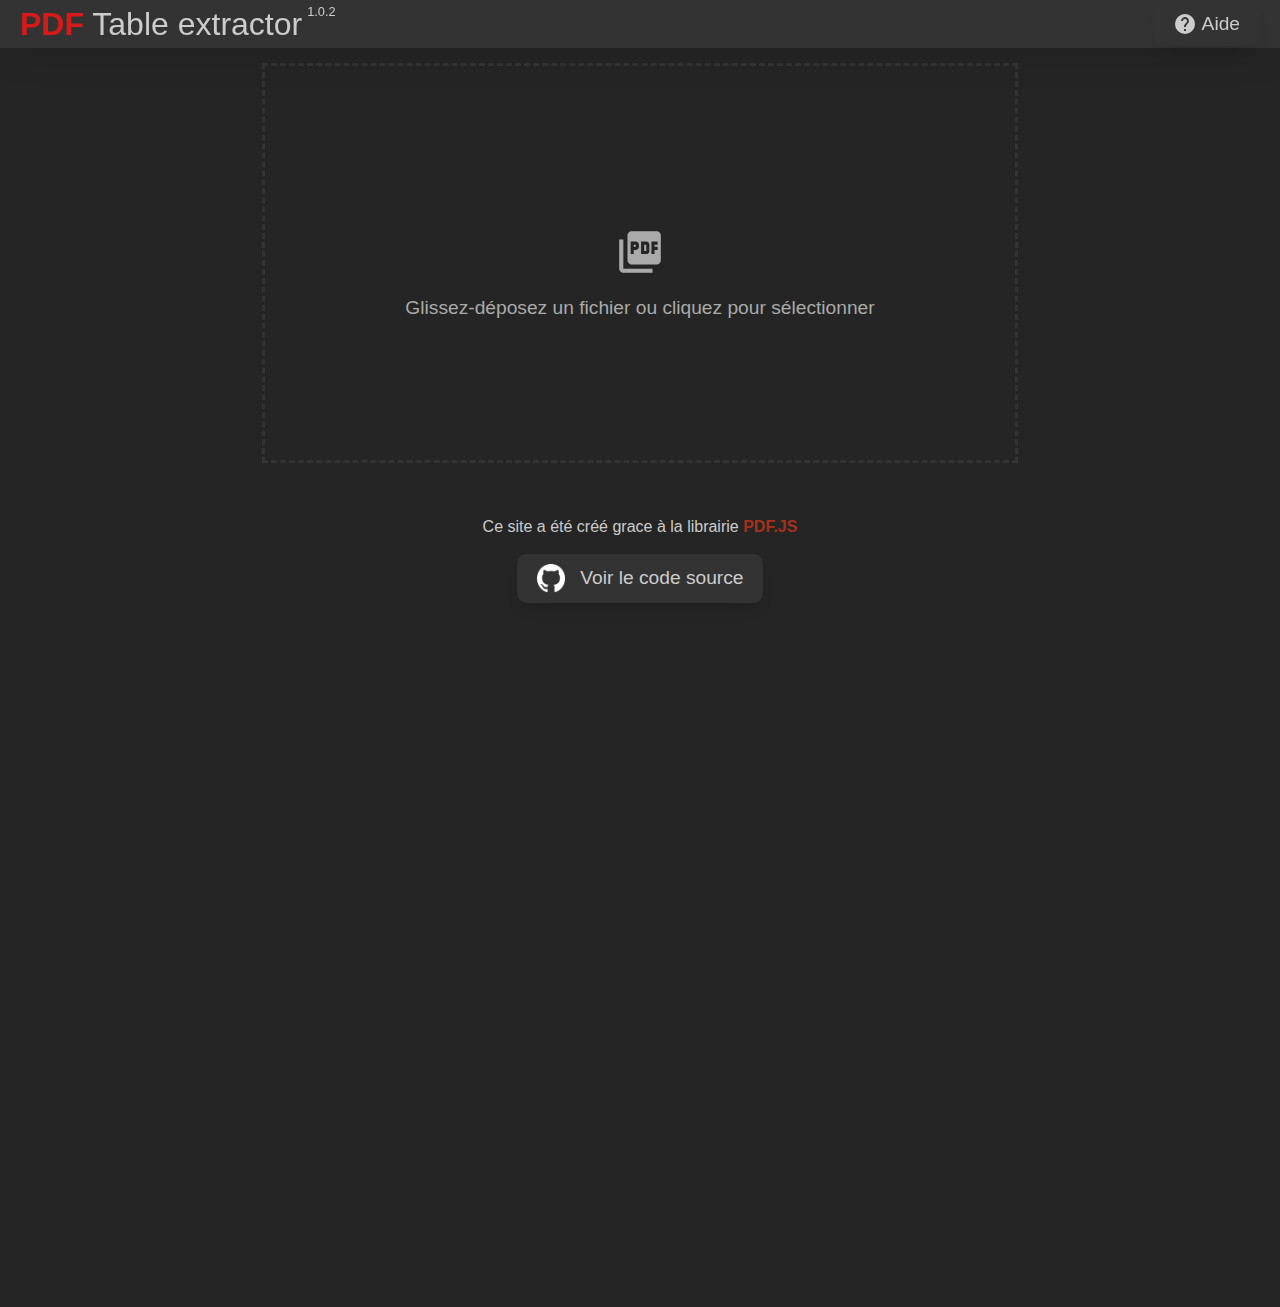
<file: index.html>
<!DOCTYPE html>

<html>

<head>
    <link href="CSS/index.css" rel="stylesheet">
    <link href="CSS/file-selector.css" rel="stylesheet">
    <link href="CSS/results.css" rel="stylesheet">
    <link href="CSS/popup.css" rel="stylesheet">
    <link href="CSS/multi-selection.css" rel="stylesheet">
    <link rel="stylesheet" href="https://fonts.googleapis.com/icon?family=Material+Icons">
    <meta charset="UTF-8">
    <meta name="viewport" content="width=device-width, initial-scale=1">
    <title>Outils PDF | Extraire un tableau</title>
</head>

<body class="no-overflow">
    <nav>
        <a class="title" href="index.html"><span>PDF</span> Table extractor </a>
        <p class="version">1.0.2</p>
        <div class="flex-grow"></div>
        <a class="btn" href="help.html" target="_blank" rel="noopener noreferrer">
            <span class="material-icons">help</span>
            Aide
        </a>
    </nav>

    <div class="table-extractor">
        <div id="fileSelector">
            <!--File selector-->
            <input type="file" id="file" class="file-input big" accept=".pdf" onchange="OnGetDoc(this.files[0])">
            <label for="file" ondrop="OnDragDoc(event)" ondragover="event.preventDefault();">
                <span class="material-icons">picture_as_pdf</span>
                <p>Glissez-déposez un fichier ou cliquez pour sélectionner</p>
            </label>

            <!--Deleted when drag file-->
            <div id="site-info">
                Ce site a été créé grace à la librairie <a class="link" href="https://mozilla.github.io/pdf.js/" target="_blank" rel="noopener noreferrer">PDF.JS</a> 
                <br/>
                <br/>
                <a class="btn" href="https://github.com/Sergueille/PDF-Tools" target="_blank" rel="noopener noreferrer">
                    <img src="Images/GitHub.png" alt="GitHub">
                    Voir le code source
                </a>
            </div>

            <!--Page buttons-->
            <div id="page-selector" class="no-display">
                <button onclick="PreviousPage()" class="circlebtn">
                    <span class="material-icons">arrow_back</span>
                    <div class="tooltip">Page précédente</div>
                </button>
                <span id="page-id">
                    1
                </span>
                <button onclick="NextPage()" class="circlebtn">
                    <span class="material-icons">arrow_forward</span>
                    <div class="tooltip">Page suivante</div>
                </button>
                <button onclick="OpenPDF()" class="circlebtn">
                    <span class="material-icons">open_in_new</span>
                    <div class="tooltip">Ouvrir le PDF</div>
                </button>
                <button onclick="OpenMultiSelection()" class="circlebtn">
                    <span class="material-icons">library_add</span>
                    <div class="tooltip">Sélectionner plusieurs pages</div>
                </button>
            </div>

            <!--Multiple page buttons-->
            <div id="page-selector-multiple" class="no-display">
                <span id="multiple-page-id">
                    X pages sélectionnées
                </span>
                <button onclick="SelectFirst()" class="circlebtn">
                    <span class="material-icons">clear</span>
                    <div class="tooltip">Annuler la sélection</div>
                </button>
                <button onclick="OpenPDF()" class="circlebtn">
                    <span class="material-icons">open_in_new</span>
                    <div class="tooltip">Ouvrir le PDF</div>
                </button>
                <button onclick="OpenMultiSelection()" class="circlebtn">
                    <span class="material-icons">library_add</span>
                    <div class="tooltip">Sélectionner plusieurs pages</div>
                </button>
            </div>

            <!--Preview canvas-->
            <div id="preview-canvas-parent">
                <canvas id="preview-canvas">

                </canvas>
            </div>
        </div>


        <div id="results">
            <div id="table-view">
                <!--Grid for the results-->
                <div id="res-grid">
                    <div id="res-grid-help">
                        <h2>Pour commencer à extraire les valeurs:</h2>
                        <ul>
                            <li>Sélectionnez la ou les pages correspondantes sur votre gauche</li>
                            <li>En haut à droite, entrez le nom de la colonne désirée (le même que sur le document)</li>
                            <li>Si vous avez un problème avec les valeurs, essayez de modifier les paramètres sur votre
                                droite, et consultez la
                                <a href="help.html#no-values" target="_blank" rel="noopener noreferrer"
                                    class="link">Page d'aide</a>
                            </li>
                        </ul>
                    </div>
                    <!--Results added with javascript-->
                </div>

                <div id="res-settings">
                    <div class="flex-row">
                        <!--Add column input-->
                        <input type="text" class="textinput" id="new-col-input" placeholder="Nouvelle colonne...">
                        <button onclick="AddColumn()" class="circlebtn">
                            <span class="material-icons">add</span>
                        </button>
                    </div>

                    <div id="res-settings-inner">
                        <p class="settings-title">
                            Paramètres de la colone
                        </p>

                        <select id="setting-select" class="select" onchange="SelectColumn()">
                        </select>

                        <label>
                            Décalage horisontal maximum des valeurs
                            <a class="helpbtn" href="help.html#decalX" target="_blank" rel="noopener noreferrer">
                                <span class="material-icons">help</span>
                            </a>
                        </label>
                        <input id="max-x-diff" type="number" class="textinput" value="15" oninput="ApplySettings()">

                        <div>
                            <input id="reference-column" type="checkbox" class="checkbox" onchange="ApplySettings()">
                            <label for="reference-column">
                                Utiliser comme colonne de référence (pour aligner les valeurs des autres)
                                <a class="helpbtn" href="help.html#reference-column" target="_blank"
                                    rel="noopener noreferrer">
                                    <span class="material-icons">help</span>
                                </a>
                            </label>
                        </div>

                        <div>
                            <input id="align-values" type="checkbox" class="checkbox" onchange="ApplySettings()">
                            <label for="align-values">
                                Aligner mes valeurs avec la colonne de référence
                                <a class="helpbtn" href="help.html#align-with-ref" target="_blank"
                                    rel="noopener noreferrer">
                                    <span class="material-icons">help</span>
                                </a>
                            </label>
                        </div>

                        <div>
                            <input id="truncate-check" type="checkbox" class="checkbox" onchange="ApplySettings()">
                            <label for="truncate-check">
                                Arrêter le tableau a la fin de cette colonne
                                <a class="helpbtn" href="help.html#truncate" target="_blank" rel="noopener noreferrer">
                                    <span class="material-icons">help</span>
                                </a>
                            </label>
                        </div>

                        <button onclick="DeleteColumn(settingsDropdown.value)">
                            <span class="material-icons">delete</span>
                            Supprimer la colonne
                        </button>


                        <label>
                            Ajouter une regex pour filtrer les élements de texte:
                            <a class="helpbtn" href="help.html#regex" target="_blank" rel="noopener noreferrer">
                                <span class="material-icons">help</span>
                            </a>
                        </label>
                        <input id="regex" type="text" class="textinput" oninput="RefreshAll()">
                    </div>

                    <div class="flex-grow"></div>

                    <div class="tip">
                        <span class="material-icons">lightbulb</span>
                        <strong>Astuce:</strong><br />
                        <span id="tip-text">
                            Chargement de l'astuce du jour...
                            Ou alors le code marche plus.
                        </span>
                    </div>
                </div>
            </div>

            <!--Download menu-->
            <div id="download">
                <input type="text" class="textinput" id="file-name" placeholder="Nom du fichier">
                <select id="export-select" class="textinput" onchange="CheckHelp()">
                    <option value=".xml">.xml</option>
                    <option value=".html">.html</option>
                    <option value=".csv">.csv</option>
                    <option value=".ssv">.ssv</option>
                    <option value=".tsv">.tsv</option>
                    <option value="help">Je choisis quoi?</option>
                </select>
                <button class="colorbtn" onclick="GetFile()">
                    <span class="material-icons">file_upload</span>
                    Exporter
                </button>
            </div>
        </div>
    </div>

    <div id="popup-bg" class="transparent" onclick="ClosePopup()"></div>

    <div class="popup transparent" id="multi-select">
        <h2>Sélectionner plusieurs pages</h2>
        <div class="flex-row">
            <button class="colorbtn" onclick="ConfirmSelection()">
                <span class="material-icons">done</span>
                Sélectionner
            </button>
            <button class="circlebtn" onclick="SelectAll()">
                <span class="material-icons">done_all</span>
                <div class="tooltip">Tout sélectionner</div>
            </button>
            <button class="circlebtn" onclick="ClosePopup()">
                <span class="material-icons">clear</span>
                <div class="tooltip">Annuler</div>
            </button>
        </div>
        <div id="pages-view">
        </div>
    </div>
</body>

<script src="PdfJS/build/pdf.js"></script>
<script src="Scripts/PDFLoader.js"></script>
<script src="Scripts/TableExtractor.js"></script>
<script src="Scripts/PopupHandler.js"></script>
<script src="Scripts/PageSelection.js"></script>
<script src="Scripts/Exportation.js"></script>
<script src="Scripts/tips.js"></script>

</html>
</file>
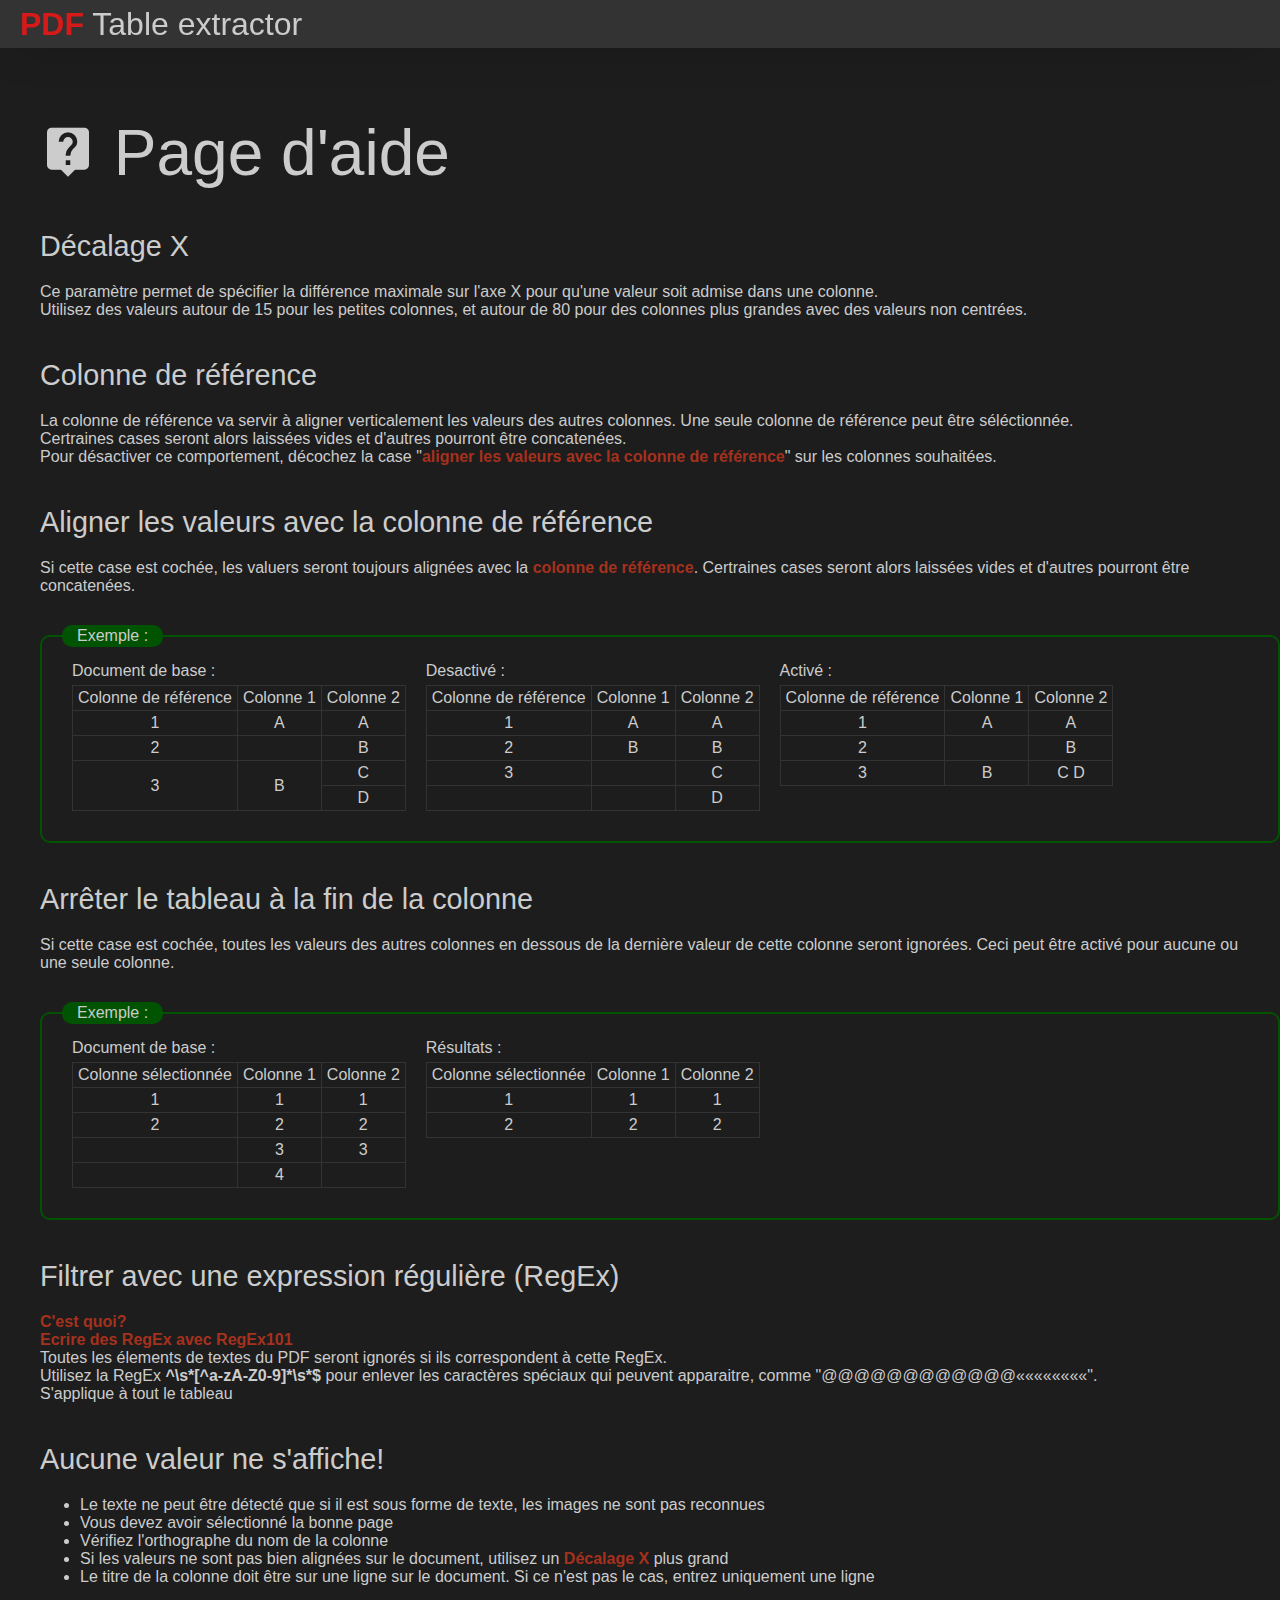
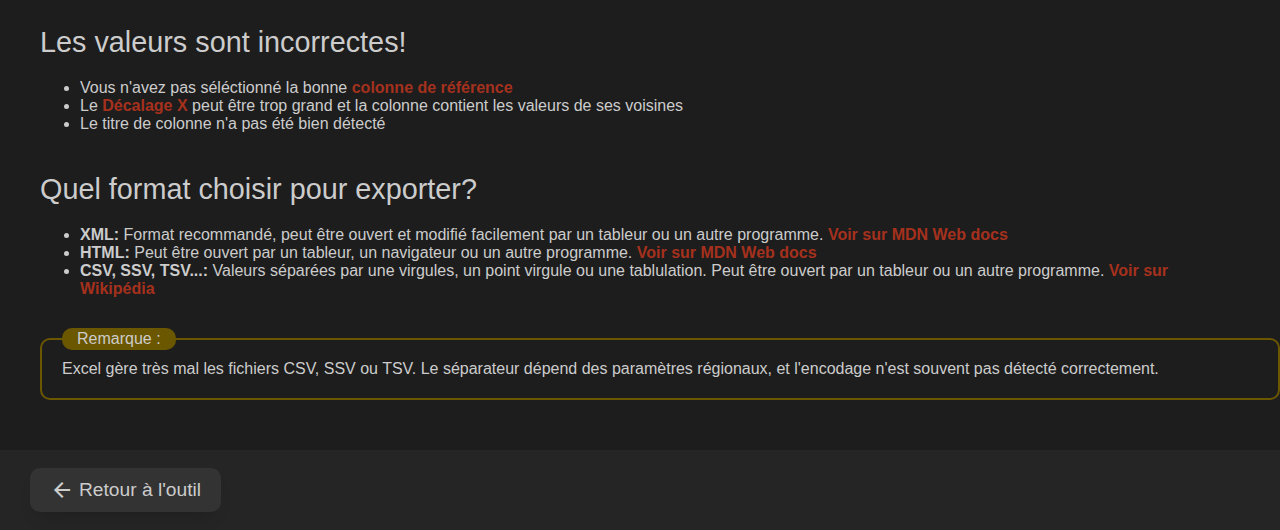
<file: help.html>
<!DOCTYPE html>

<html>

<head>
    <link href="CSS/index.css" rel="stylesheet">
    <link rel="stylesheet" href="https://fonts.googleapis.com/icon?family=Material+Icons">
    <meta charset="UTF-8">
    <meta name="viewport" content="width=device-width, initial-scale=1">
    <title>Outils PDF | Aide</title>
</head>

<body>
    <nav>
        <a class="title" href="index.html"><span>PDF</span> Table extractor </a>
        <div class="flex-grow"></div>
    </nav>

    <div class="page">
        <h1>
            <span class="material-icons">
                live_help
            </span>
            Page d'aide
        </h1>

        <h2 id="decalX">
            Décalage X
        </h2>
        <p>
            Ce paramètre permet de spécifier la différence maximale sur l'axe X pour qu'une valeur soit admise dans une colonne.<br/>
            Utilisez des valeurs autour de 15 pour les petites colonnes, et autour de 80 pour des colonnes plus grandes avec des valeurs non centrées.
        </p>

        <h2 id="reference-column">
            Colonne de référence
        </h2>
        <p>
            La colonne de référence va servir à aligner verticalement les valeurs des autres colonnes.
            Une seule colonne de référence peut être séléctionnée.<br/>
            Certraines cases seront alors laissées vides et d'autres pourront être concatenées.<br/>
            Pour désactiver ce comportement, décochez la case "<a class="link" href="#align-with-ref">aligner les valeurs avec la colonne de référence</a>" 
            sur les colonnes souhaitées.
        </p>

        <h2 id="align-with-ref">
            Aligner les valeurs avec la colonne de référence
        </h2>
        <p>
            Si cette case est cochée, les valuers seront toujours alignées avec la <a class="link" href="#reference-column">colonne de référence</a>.
            Certraines cases seront alors laissées vides et d'autres pourront être concatenées.
        </p>

        <div class="help-frame example">
            <div>
                <span>Document de base :</span>
                <table>
                    <tr>
                        <td>Colonne de référence</td>
                        <td>Colonne 1</td>
                        <td>Colonne 2</td>
                    </tr>
                    <tr>
                        <td>1</td>
                        <td>A</td>
                        <td>A</td>
                    </tr>
                    <tr>
                        <td>2</td>
                        <td></td>
                        <td>B</td>
                    </tr>
                    <tr>
                        <td rowspan="2">3</td>
                        <td rowspan="2">B</td>
                        <td>C</td>
                    </tr>
                    <tr>
                        <td>D</td>
                    </tr>
                </table>
            </div>
            <div>
                <span>Desactivé :</span>
                <table>
                    <tr>
                        <td>Colonne de référence</td>
                        <td>Colonne 1</td>
                        <td>Colonne 2</td>
                    </tr>
                    <tr>
                        <td>1</td>
                        <td>A</td>
                        <td>A</td>
                    </tr>
                    <tr>
                        <td>2</td>
                        <td>B</td>
                        <td>B</td>
                    </tr>
                    <tr>
                        <td>3</td>
                        <td></td>
                        <td>C</td>
                    </tr>
                    <tr>
                        <td></td>
                        <td></td>
                        <td>D</td>
                    </tr>
                </table>
            </div>
            <div>
                <span>Activé :</span>
                <table>
                    <tr>
                        <td>Colonne de référence</td>
                        <td>Colonne 1</td>
                        <td>Colonne 2</td>
                    </tr>
                    <tr>
                        <td>1</td>
                        <td>A</td>
                        <td>A</td>
                    </tr>
                    <tr>
                        <td>2</td>
                        <td></td>
                        <td>B</td>
                    </tr>
                    <tr>
                        <td>3</td>
                        <td>B</td>
                        <td>C D</td>
                    </tr>
                </table>
            </div>
        </div>

        <h2 id="truncate">
            Arrêter le tableau à la fin de la colonne
        </h2>
        <p>
            Si cette case est cochée, toutes les valeurs des autres colonnes en dessous de la dernière valeur de cette colonne seront ignorées.
            Ceci peut être activé pour aucune ou une seule colonne.
        </p>

        <div class="help-frame example">
            <div>
                <span>Document de base :</span>
                <table>
                    <tr>
                        <td>Colonne sélectionnée</td>
                        <td>Colonne 1</td>
                        <td>Colonne 2</td>
                    </tr>
                    <tr>
                        <td>1</td>
                        <td>1</td>
                        <td>1</td>
                    </tr>
                    <tr>
                        <td>2</td>
                        <td>2</td>
                        <td>2</td>
                    </tr>
                    <tr>
                        <td></td>
                        <td>3</td>
                        <td>3</td>
                    </tr>
                    <tr>
                        <td></td>
                        <td>4</td>
                        <td></td>
                    </tr>
                </table>
            </div>
            <div>
                <span>Résultats :</span>
                <table>
                    <tr>
                        <td>Colonne sélectionnée</td>
                        <td>Colonne 1</td>
                        <td>Colonne 2</td>
                    </tr>
                    <tr>
                        <td>1</td>
                        <td>1</td>
                        <td>1</td>
                    </tr>
                    <tr>
                        <td>2</td>
                        <td>2</td>
                        <td>2</td>
                    </tr> 
                </table>
            </div>
        </div>

        <h2 id="regex">
            Filtrer avec une expression régulière (RegEx)
        </h2>
        <p>
            <a class="link" href="https://fr.wikipedia.org/wiki/Expression_r%C3%A9guli%C3%A8re" target="_blank" rel="noopener noreferrer">C'est quoi?</a><br/>
            <a class="link" href="https://regex101.com/" target="_blank" rel="noopener noreferrer">Ecrire des RegEx avec RegEx101</a>
            <br/>
            Toutes les élements de textes du PDF seront ignorés si ils correspondent à cette RegEx.<br/>
            Utilisez la RegEx <strong>^\s*[^a-zA-Z0-9]*\s*$</strong> pour enlever les caractères spéciaux qui peuvent apparaitre, comme "@@@@@@@@@@@@««««««««".<br/>
            S'applique à tout le tableau
        </p>

        <h2 id="no-values">
            Aucune valeur ne s'affiche!
        </h2>
        <ul>
            <li>Le texte ne peut être détecté que si il est sous forme de texte, les images ne sont pas reconnues</li>
            <li>Vous devez avoir sélectionné la bonne page</li>
            <li>Vérifiez l'orthographe du nom de la colonne</li>
            <li>Si les valeurs ne sont pas bien alignées sur le document, utilisez un <a class="link" href="#decalX">Décalage X</a> plus grand</li>
            <li>Le titre de la colonne doit être sur une ligne sur le document. Si ce n'est pas le cas, entrez uniquement une ligne</li>
        </ul>

        <h2 id="wrong-values">
            Les valeurs sont incorrectes!
        </h2>
        <ul>
            <li>Vous n'avez pas séléctionné la bonne <a class="link" href="#reference-column">colonne de référence</a></li>
            <li>Le <a class="link" href="#decalX">Décalage X</a> peut être trop grand et la colonne contient les valeurs de ses voisines</li>
            <li>Le titre de colonne n'a pas été bien détecté</li>
        </ul>

        <h2 id="file-help">
            Quel format choisir pour exporter?
        </h2>
        <ul>
            <li><strong>XML:</strong> Format recommandé, peut être ouvert et modifié facilement par un tableur ou un autre programme. 
                <a class="link" href="https://developer.mozilla.org/fr/docs/Web/XML/XML_introduction" target="_blank" rel="noopener noreferrer">
                    Voir sur MDN Web docs
                </a>
            </li>
            <li><strong>HTML:</strong> Peut être ouvert par un tableur, un navigateur ou un autre programme. 
                <a class="link" href="https://developer.mozilla.org/fr/docs/Web/HTML" target="_blank" rel="noopener noreferrer">
                    Voir sur MDN Web docs
                </a>
            </li>
            <li><strong>CSV, SSV, TSV...:</strong> Valeurs séparées par une virgules, un point virgule ou une tablulation. 
                Peut être ouvert par un tableur ou un autre programme.
                <a class="link" href="https://fr.wikipedia.org/wiki/Comma-separated_values" target="_blank" rel="noopener noreferrer">
                    Voir sur Wikipédia
                </a>
            </li>
        </ul>

        <div class="help-frame warning">
            Excel gère très mal les fichiers CSV, SSV ou TSV. Le séparateur dépend des paramètres régionaux, et l'encodage n'est souvent pas détecté correctement.
        </div>
    </div>

    <footer>
        <a class="btn" href="index.html">
            <span class="material-icons">
                arrow_back
            </span>
            Retour à l'outil
        </a>
    </footer>
</body>

</html>
</file>
<file: CSS/index.css>
* {
    --txt: #ccc;
    --txt-d: #aaa;
    --bg: #1d1d1d;
    --bg-2: #1d1d1d;
    --bg-l: #252525;
    --bg-ll: #333;
    --prim: #d61a1a;
    --prim-d: #a5311d;
    --prim-dd: #580000ce;

    font-family: arial;
    margin: 0;
    box-sizing: border-box;
    transition: 200ms;

    --nav-size: 3rem;
}

*::selection {
    background-color: var(--prim-d);
}

body {
    margin: 0;
    padding: 0;
    color: var(--txt);
    background-color: var(--bg);
    overflow-x: hidden;
}

.no-overflow {
    overflow: hidden;
}

nav {
    position: fixed;
    z-index: 10;

    background-color: var(--bg-ll);
    height: var(--nav-size);
    width: 100%;
    padding: 0 20px;

    display: flex;
    flex-direction: row;
    align-items: center;

    box-shadow: black 0 0 50px -20px;
}

h1 {
    font-weight: 500;
    font-size: 4rem !important;
}

h1 > span {
    font-size: 3.5rem !important;
    vertical-align: baseline;
    position: relative;
    top: 4px;
}

h2 {
    margin-bottom: 0 !important;
    color: var(--txt);
    font-size: 1.8rem !important;
    font-weight: normal;
}

a {
    text-decoration: none;
    color: var(--txt);
}

nav > .title {
    font-size: 2rem;
}

nav > .title > span {
    font-weight: 600;
    color: var(--prim);
}

button {
    color: var(--txt);
    border: none;
}

.btn,
button {
    display: inline-flex;
    padding: 10px 20px;
    background-color: var(--bg-ll);
    border-radius: 10px;
    font-size: 1.2rem;
    transition: 200ms;
    align-items: center;
    justify-content: center;
    box-shadow: rgba(0, 0, 0, 0.233) 0 10px 20px -10px;
    position: relative;
}

.btn:hover,
button:hover,
.helpbtn:hover > span  {
    transform: scale(110%);
}

.colorbtn {
    background-color: var(--prim-d);
}

.circlebtn {
    padding: 0;
    font-size: 1rem;
    min-width: 2.5rem;
    width: 2.5rem;
    height: 2.5rem;
    border-radius: 50%;
}

.btn > img,
button > img {
    height: 1.5em;
    width: auto;
    margin-right: 15px;
}

.btn > span,
button > span {
    margin-right: 5px;
}

.circlebtn > span {
    margin: 0 !important;
}

.helpbtn > span {
    color: var(--txt-d);
    font-size: 1.2em;
}

.textinput {
    color: var(--txt);
    border: none;
    font-size: 1.1rem;
    box-shadow: var(--prim) 0 0 0 0;
    padding: 10px 10px;
    background-color: var(--bg-ll);
    border-radius: 10px;
    transition: 200ms;
}

.textinput:focus {
    outline: none;
    box-shadow: var(--prim) 0 0 0 3px;
}

.select {
    color: var(--txt);
    border: none;
    font-size: 1rem;
    padding: 5px 10px;
    background-color: var(--bg-ll);
    border-radius: 10px;
    transition: 200ms;
}

.link {
    font-weight: 700;
    color: var(--prim-d);
}

.fade {
    overflow: hidden;
    animation: 500ms fade cubic-bezier(0, 0.41, 0.29, 1);
}

.page {
    display: flex;
    flex-direction: column;
    justify-content: center;
    align-items: flex-start;
    padding: 6rem 20px 0 20px;
    max-width: 1500px;
    margin: auto;
}

.page > * {
    margin: 20px;
}

.table-extractor {
    display: grid;

    padding: var(--nav-size) 0 0 0;
    min-height: calc(100vh - var(--nav-size));
}

.version {
    margin: 5px;
    font-size: 0.8rem;
    transform: translate(0, -0.8rem);
}

.transparent {
    opacity: 0 !important;
    pointer-events: none;
}

.no-display {
    display: none !important;
}

.flex-row {
    width: 100%;
    display: flex;
    flex-direction: row;
    align-items: center;
    justify-content: stretch;
}

.flex-row > * {
    margin: 0 5px;
}

.tip {
    box-sizing: border-box;
    width: 100%;
    max-width: 300px;

    margin: 10px 0;
    padding: 20px;

    border: 2px solid var(--prim-d);
    border-radius: 10px;

    color: var(--txt-d)
}

.tip > span {
    vertical-align: middle;
    position: relative;
    bottom: 3px;
}

.flex-grow {
    flex-grow: 5;
}

.help-frame {
    width: 100%;
    display: flex;
    flex-direction: row;
    align-items: flex-start;
    justify-content: stretch;
    position: relative;
    padding: 20px;
    border-radius: 10px;
}

.help-frame.example {
    border: 2px solid rgb(0, 83, 0);
}

.help-frame.example::before {
    content: "Exemple :";
    background-color: rgb(0, 83, 0);
}

.help-frame.warning {
    border: 2px solid rgb(107, 87, 0);
}

.help-frame.warning::before {
    content: "Remarque :";
    background-color: rgb(107, 87, 0);
}


.help-frame > *,
.help-frame > div > * {
    margin: 5px;
}

.help-frame::before {
    position: absolute;
    top: calc(-0.5rem - 4px);
    border-radius: calc(0.5rem + 2px);
    padding: 2px 15px;
}

.help-frame > div > table,
.help-frame > div > table > tbody > tr > td {
    border: 1px solid var(--bg-ll);
    border-collapse: collapse;
    text-align: center;
    padding: 0 5px;
    line-height: 1.5rem;
}

footer {
    margin-top: 30px;
    height: 5rem;
    background-color: var(--bg-l);
    width: 100%;
    padding: 0 30px;

    display: flex;
    flex-direction: row;
    justify-content: start;
    align-items: center;
}

.tooltip {
    position: absolute;
    bottom: calc(100% + 5px);
    font-size: 0.7rem;
    background-color: var(--bg-ll);
    border-radius: 5px;
    padding: 5px;
    opacity: 0;
    pointer-events: none;
}

*:hover > .tooltip {
    opacity: 1;
}
</file>
<file: CSS/file-selector.css>
#fileSelector {
    background-color: var(--bg-l);
    padding: 10px;
    display: flex;
    flex-direction: column;
    align-items: center;
    overflow: hidden;
}

#fileSelector > * {
    margin: 5px;
}

.file-input {
    width: 0.1px;
	height: 0.1px;
	opacity: 0;
	overflow: hidden;
	position: absolute;
	z-index: -1;
}

.file-input + label {
    transition: 400ms;
    display: flex;
    flex-direction: column;
    justify-content: center;
    align-items: center;
    border: 3px dashed var(--bg-ll);
}

.file-input.big + label {
    width: 60%;
    height: 400px;
}

.file-input.small + label {
    width: 90%;
    height: 3rem;
}

.file-input + label > p {
    font-size: 1.2rem;
    color: var(--txt-d);
    text-align: center;
    animation: file-input-text-anim 0.8s;
    animation-fill-mode: backwards;
    animation-delay: 0.5s;
}

.file-input.small + label > p {
    font-size: 1rem;
}

.file-input + label > span {
    font-size: 50px;
    margin: 20px;
    color: var(--txt-d);
    animation: pdf-icon-anim 0.8s;
    animation-fill-mode: backwards;
    animation-delay: 0.5s;
}

.file-input.small + label > span {
   display: none;
}

#page-selector,
#page-selector-multiple {
    display: flex;
    flex-direction: row;
    align-items: center;
}

#page-selector > *,
#page-selector-multiple > * {
    margin: 5px;
    font-size: 1.5rem;
}

#preview-canvas-parent {
    width: 100%;
}

#preview-canvas {
    width: 100%;
}

#site-info {
    margin: 50px;
    text-align: center;
}


@keyframes pdf-icon-anim {
    0% {
        transform: translateY(0) scale(0%) rotate(90deg);
    }

    45% {
        transform: translateY(-30px) scale(170%) rotate(0deg);
        color: white;
    } 

    60% {
        transform: translateY(-30px) scale(170%) rotate(0deg);
    } 

    85% {
        transform: translateY(10px) scale(70%) rotate(0deg);
    }

    100% {
        transform: translateY(0) scale(100%) rotate(0deg);
    }
}

@keyframes file-input-text-anim {
    from {
        color: transparent
    }

    60% {
        transform: translateY(0) scale(100%);
        color: var(--txt-d)
    } 

    85% {
        transform: translateY(2px) scale(110%);
        color: var(--txt);
    }
}
</file>
<file: CSS/results.css>
#results {
    padding: 10px;
    flex-grow: 100;
    display: flex;
    flex-direction: column;
    align-items: center;
}

#table-view {
    width: 100%;
    height: calc(100vh - 5.5rem - var(--nav-size));
    display: flex;
}

#res-grid {
    align-content: start;
    display: grid;
    width: 100%;
    grid-template-columns: 100%;
    grid-auto-flow: column;

    max-height: 100%;
    overflow: auto;

    border-radius: 10px;
    border: 2px solid var(--bg-ll); 
}

#res-grid > div:not(#res-grid-help) {
    height: 2rem;
    text-align: center;
    line-height: 2rem;
    border: 1px solid var(--bg-l);
    white-space: nowrap;
    text-overflow: ellipsis;
    overflow: hidden;
}

#res-grid > div.colname {
    height: 3rem !important;
    line-height: 3rem !important;
    background-color: var(--bg-l) !important;
    border: 1px solid var(--bg-ll) !important;
}

.colname > input {
    box-sizing: border-box;
    margin: 0 !important;
    background-color: var(--bg-l);
    text-align: center;
    width: 90%;
}

.colname > input:hover:not(.colname > input:focus) {
    background-color: var(--bg);
}

#res-grid-help {
    color: var(--txt-d);
    position: relative;
    display: flex;
    flex-direction: column;
    justify-content: center;
    align-items: center;
    width: 100%;
    height: 100%;
    padding: 200px 20px;
}

#res-grid-help > * {
    margin: 10px;
}

#new-col-input {
    margin-left: 0 !important;
    height: 2.5rem;
    width: 400px;
    padding: 0 10px;
    margin: 0.4rem;
}

#res-settings {
    margin-left: 15px;
}

#res-settings,
#res-settings-inner {
    width: 300px;
    display: flex;
    flex-direction: column;
    align-items: flex-start;
    justify-content: flex-start;
}

.settings-title {
    font-size: 1.4rem;
    margin: 30px 0 5px 0;
}

#setting-select {
    margin: 0px 0 20px 0;
}

#res-settings-inner > label,
#res-settings-inner > div > label {
    color: var(--txt-d);
    margin: 0 0 5px 0;
}

#res-settings-inner > input,
#res-settings-inner > button,
#res-settings-inner > div {
    margin: 0 0 15px 0;
}

#download {
    width: 100%;
    padding: 10px;
    display: flex;
    align-items: center;
    justify-content: start;
}

#download > button {
    margin: 10px;
}

#export-select {
    margin-left: 10px;
    width: 5rem;
}
</file>
<file: CSS/popup.css>
#popup-bg {
    position: fixed;
    top: 0;
    bottom: 0;
    left: 0;
    right: 0;

    background-color: #00000080;
    z-index: 10;
    opacity: 1;
}

.popup {
    position: fixed;
    top: 50%;
    left: 50%;
    z-index: 50;
    transform: translate(-50%, -50%);

    display: flex;
    flex-direction: column;
    align-items: center;

    padding: 10px;
    background-color: var(--bg);
    border-radius: 20px;
    box-shadow: black 0 0 60px -20px;
    opacity: 1;
}

.popup > * {
    margin: 10px;
}
</file>
<file: CSS/multi-selection.css>
#pages-view {
    max-height: calc(100vh - 15rem);
    width: calc(100vh - 5rem);
    max-width: 1000px;

    display: grid;
    grid-template-columns: repeat(auto-fill, 200px);
    align-content: start;
    justify-items: center;
    overflow: auto;
}

#multi-select > h2 {
    width: 100%;
    text-align: left;
}

.small-preview {
    position: relative;
    width: auto;
    height: auto;
    margin: 10px;
}

.small-preview > canvas {
    width: 100%;
    height: 100%;
}

.page-check {
    position: absolute;
    right: -0.5rem;
    top: -0.5rem;
    width: 2rem;
    height: 2rem;
    
    padding: 0;
    border-radius: 50%;
    background-color: var(--bg-l) !important;
    border: 1px solid #555;
    box-shadow: none !important;
}

.page-check.selected {
    background-color: var(--prim-d) !important;
    border: none;
}

.page-check > span {
    display: none;
    font-size: 1.5rem;
    text-align: center;
    margin: 0;
}

.page-check.selected > span {
    display: block;
}
</file>
